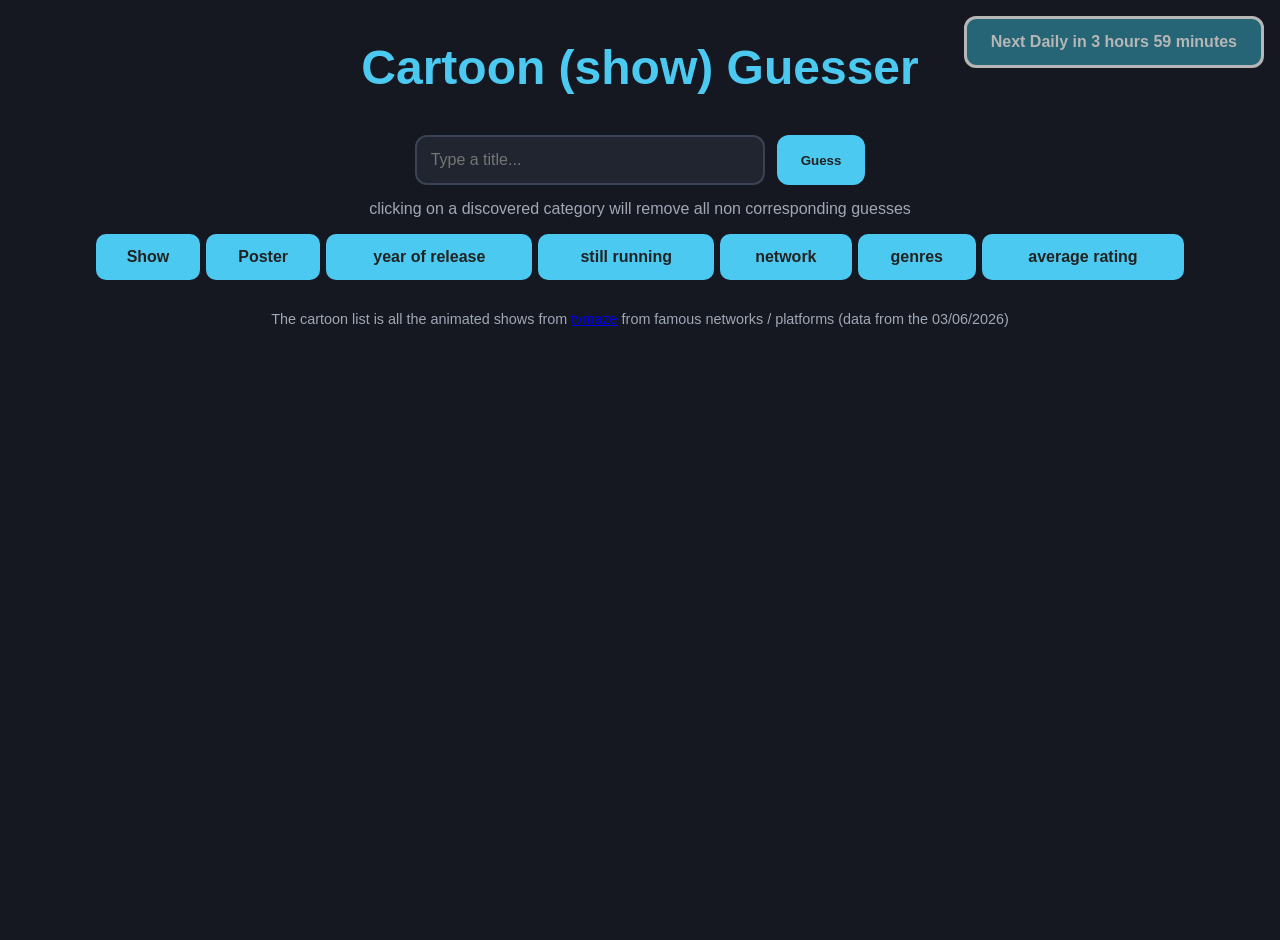
<file: index.html>
<!doctype html>
<html lang="en">
  <head>
    <meta charset="UTF-8" />
    <meta name="viewport" content="width=device-width, initial-scale=1.0" />
    <title>Cartoon Guesser</title>
    <link rel="stylesheet" href="styles.css" />
    <script src="./scripts.js" type="module"></script>
  </head>
  <body>
    <div id="overlay" class="overlay hidden"></div>
    <div id="win-popup" class="popup hidden">
      <h2>GG</h1>
        <h3>The Answer: <span id="answer"><a></a></span></h3>
        <img class="illustration" alt="Illustration" />
        <p id="description">
          Congratulations! You've successfully guessed the word for today!
        </p>
        <button class="close-popup" onclick="this.parentElement.classList.add('hidden'); document.getElementById('overlay').classList.add('hidden'); this.previousElementSibling.previousElementSibling.removeAttribute('src')">Close</button>
    </div>

    <div class="container">
      <h1>Cartoon (show) Guesser</h1>
      <div class="mode-section hidden" id="mode-section">
        <button class="mode-btn">Hello World</button>
        <p>are you cheating son ?</p>
      </div>
      <p class="mode-btn" style="position: absolute; top: 1em; right: 1em;">daily: reset at 12pm UTC</p>

      <div class="input-section">
        <input
          id="guess-input"
          type="text"
          class="guess-input"
          placeholder="Type a title..."
        />
        <div id="input-predictions" class="input-predictions"></div>
        <button id="guess-btn" class="guess-btn">Guess</button>
      </div>
      <p class="subtitle">
        clicking on a discovered category will remove all non corresponding
        guesses
      </p>

      <div class="table-wrapper">
        <table id="guess-table" class="guess-table">
          <thead>
            <tr>
              <th>Show</th>
              <th>Poster</th>
              <th>year of release</th>
              <th>still running</th>
              <th>network</th>
              <th>genres</th>
              <th>average rating</th>
            </tr>
          </thead>

          <tbody></tbody>
        </table>
      </div>
      <div class="footer">
        The cartoon list is all the animated shows from
        <a href="https://www.tvmaze.com/">tvmaze</a> from famous networks /
        platforms (data from the 03/06/2026)
      </div>
    </div>
  </body>
</html>
</file>
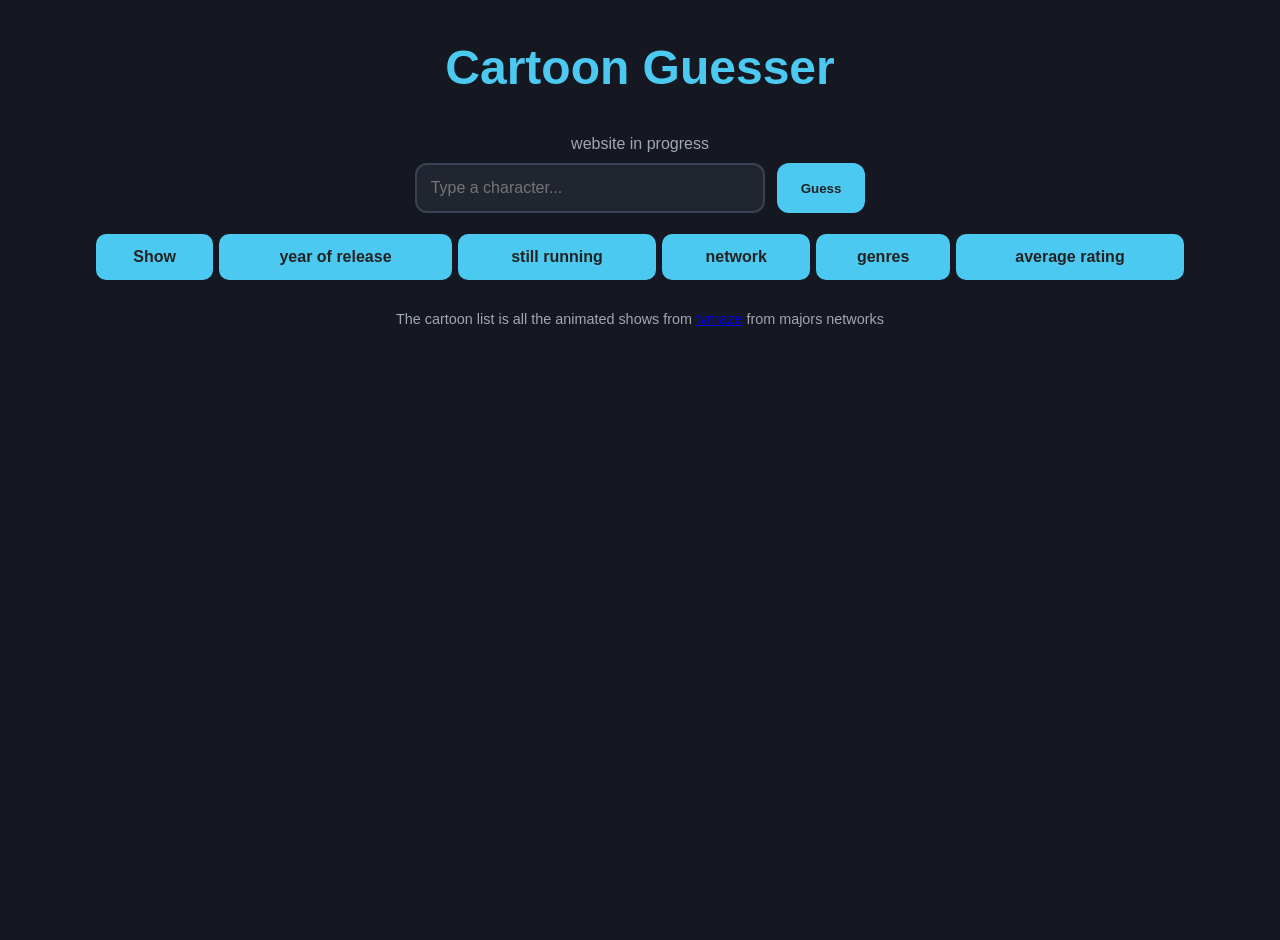
<file: home.html>
<!doctype html>
<html lang="en">
  <head>
    <meta charset="UTF-8" />
    <meta name="viewport" content="width=device-width, initial-scale=1.0" />
    <title>Cartoon Guesser</title>
    <link rel="stylesheet" href="styles.css" />
    <script src="./scripts.js" type="module"></script>
  </head>
  <body>
    <div class="container">
      <h1>Cartoon Guesser</h1>
      <p class="subtitle">website in progress</p>

      <div class="input-section">
        <input
          id="guess-input"
          type="text"
          class="guess-input"
          placeholder="Type a character..."
        />
        <button id="guess-btn" class="guess-btn">Guess</button>
      </div>

      <div class="table-wrapper">
        <table id="guess-table" class="guess-table">
          <thead>
            <tr>
              <th>Show</th>
              <th>year of release</th>
              <th>still running</th>
              <th>network</th>
              <th>genres</th>
              <th>average rating</th>
            </tr>
          </thead>

          <tbody>
            <!-- JS can append guesses here -->
          </tbody>
        </table>
      </div>
      <div class="footer">The cartoon list is all the animated shows from <a href="https://www.tvmaze.com/">tvmaze</a> from majors networks</div>
    </div>
  </body>
</html>
</file>
<file: styles.css>
:root {
  --bg: #151820;
  --panel: #202530;
  --panel-light: #2a3140;
  --accent: #4cc9f0;
  --dark-accent: #266575;
  --text: #f5f5f5;
  --muted: #a0a7b5;
  --border: #3a4354;
}

* {
  margin: 0;
  padding: 0;
  box-sizing: border-box;
}

body {
  background: var(--bg);
  color: var(--text);
  font-family: "Trebuchet MS", sans-serif;
  min-height: 100vh;
}

.container {
  width: min(1100px, 90%);
  margin: 40px auto;
  text-align: center;
}

h1 {
  font-size: 3rem;
  color: var(--accent);
  margin-bottom: 40px;
}

h2 {
  font-size: 2rem;
  color: var(--accent);
  margin-bottom: 10px;
}

.subtitle {
  color: var(--muted);
  margin-bottom: 10px;
}

.input-section {
  position: relative;
  display: flex;
  justify-content: center;
  gap: 12px;
  margin-bottom: 15px;
}
.input-predictions {
  position: absolute;
  cursor: pointer;
  top: 100%;
  max-height: 350px;
  overflow-y: auto;
  padding: 10px;
  z-index: 1000;
}

.guess-input {
  width: 350px;
  padding: 14px;
  border: 2px solid var(--border);
  background: var(--panel);
  color: white;
  border-radius: 12px;
  font-size: 1rem;
}

.guess-input:focus {
  outline: none;
  border-color: var(--accent);
}

.guess-btn {
  border: none;
  background: var(--accent);
  color: #222;
  padding: 14px 24px;
  border-radius: 12px;
  font-weight: bold;
  cursor: pointer;
  transition: 0.2s;
}

.mode-section {
  position: relative;
  width: fit-content;
  margin-left: auto;
  margin-right: auto;
  border-style: solid;
  border-radius: 12px;
  padding: 1em;
  border-color: var(--border);
  background-color: var(--panel);
  justify-content: center;
  gap: 12px;
  margin-bottom: 15px;
}

.mode-btn {
  border: none;
  background: var(--dark-accent);
  color: #b6b6b6;
  border-style: solid;
  padding: 14px 24px;
  border-radius: 12px;
  font-weight: bold;
  cursor: pointer;
  transition: 0.2s;
}

.guess-btn:hover {
  background: var(--accent-hover);
  transform: translateY(-2px);
}

.table-wrapper {
  overflow-x: auto;
}

.guess-table {
  width: 100%;
  border-collapse: separate;
  border-spacing: 6px;
}

.guess-table th {
  background: var(--accent);
  color: #222;
  padding: 14px;
  border-radius: 10px;
}

.guess-table th.found {
  background: #188d1e;
  cursor: pointer;
}

.guess-table th.filtered {
  background: #0e4e11;
}

.guess-table td {
  background: var(--panel);
  padding: 16px;
  border-radius: 10px;
  min-width: 100px;
  height: 120px;
  border: 2px solid transparent;
}

/* Placeholder result colors */
.correct {
  background: #2e7d32 !important;
}

.close {
  background: #b8860b !important;
}

.wrong {
  background: #7a1f1f !important;
}

.placeholder-row td {
  color: var(--muted);
}

.footer {
  margin-top: 25px;
  color: var(--muted);
  font-size: 0.9rem;
}

.popup {
  position: fixed;
  top: 50%;
  left: 50%;
  border: var(--accent);
  border-style: solid;
  transform: translate(-50%, -50%);
  background-color: var(--panel);
  padding: 20px;
  box-shadow: 0 4px 8px rgba(0, 0, 0, 0.2);
  z-index: 1000;
  width: 70%;
  height: 70%;
  text-align: center;
  border-radius: 8px;
  overflow: scroll;
}

.overlay {
  position: fixed;
  width: 100dvw;
  height:100dvh;
  top:0;
  left:0;
  z-index: 1;
  background: black;
  opacity: 0.9; /* see below for cross-browser opacity */
}

.hidden {
  display: none;
}

.illustration {
  height: 40%;
}

.close-popup {
  margin-top: 15px;
  padding: 10px 15px;
  border: none;
  background-color: #007bff;
  color: white;
  border-radius: 5px;
  cursor: pointer;
}

.close-popup:hover {
  background-color: #0056b3;
}
</file>
